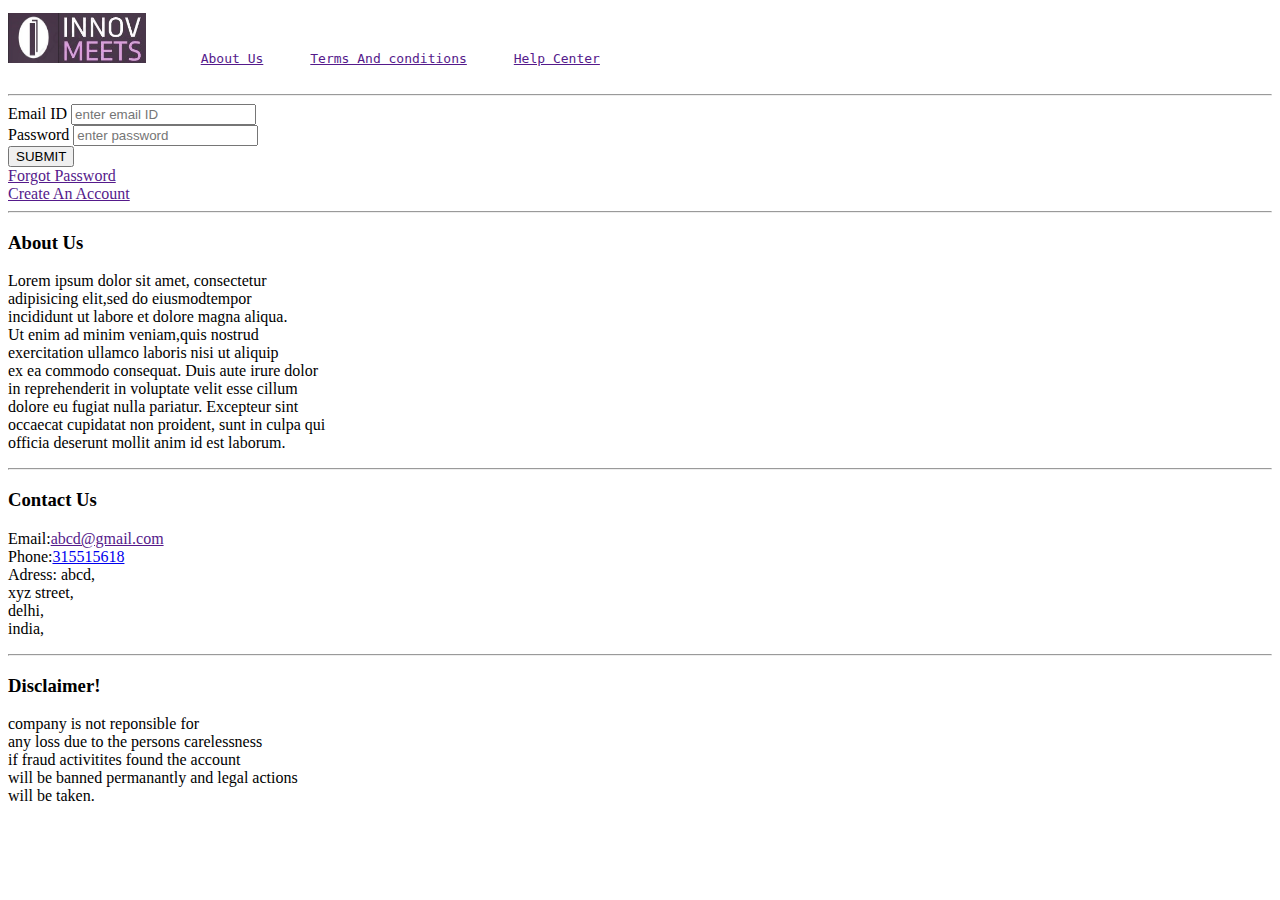
<file: index.html>
<!DOCTYPE html>
<html>
<head>
	<title>innov_meets</title>
</head>
<body>

<pre>
<img src="log.jpg" width="50" height="50"><img src="name.jpg" height="50">       <a href="">About Us</a>      <a href="">Terms And conditions</a>      <a href="">Help Center</a><br>
</pre>
<hr>

 <form>
 	<label>Email ID</label>
 	<input type="email" name="Enter email ID" placeholder="enter email ID">
 	<br>
 	<label>Password</label>
 	<input type="password" name="Enter password" placeholder="enter password">
 	<br>
 	<input type="button" value="SUBMIT">
 	<br>
 	<a href="">Forgot Password</a><br>
 	<a href="">Create An Account</a><br>
 </form>
 	<hr>
 <footer>
 	 <h3>About Us</h3>
 	<p>Lorem ipsum dolor sit amet, consectetur <br>
 	 	adipisicing elit,sed do eiusmodtempor <br>
 	 	incididunt ut labore et dolore magna aliqua.<br>
        Ut enim ad minim veniam,quis nostrud<br>
        exercitation ullamco laboris nisi ut aliquip<br>
        ex ea commodo consequat. Duis aute irure dolor <br>
        in reprehenderit in voluptate velit esse cillum <br>
        dolore eu fugiat nulla pariatur. Excepteur sint<br>
        occaecat cupidatat non proident, sunt in culpa qui<br>
         officia deserunt mollit anim id est laborum. 
 	</p>
 
	<hr>
	<p>
 	<h3 align="left">Contact Us</h3>
    Email:<a href="">abcd@gmail.com</a><br>
	Phone:<a href=" ">315515618</a><br>
	Adress: abcd,<br>
	        xyz street,<br>
	        delhi,<br>
	        india,<br>
	</p>
 	 
	<hr>
	<h3>Disclaimer!</h3>
	<p>
		company is not reponsible for<br>any loss due to the persons carelessness<br>
		if fraud activitites found the account<br>
		will be banned permanantly and legal actions <br>
		will be taken.
	</p>
 </footer>
 </header>
 </html>
</file>
